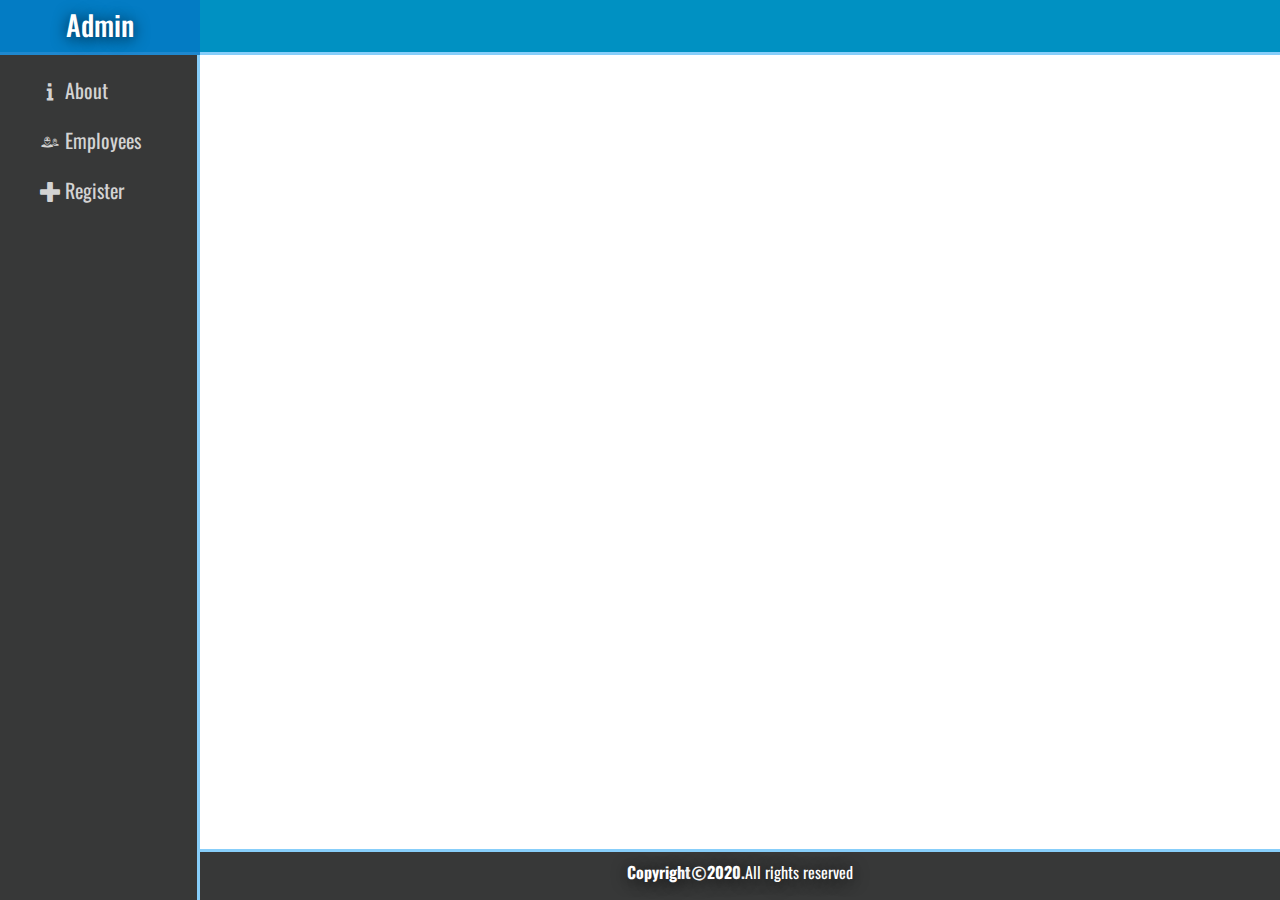
<file: view/index.html>
<!DOCTYPE html>
<html lang="en">
<head>
    <meta charset="UTF-8">
    <meta name="viewport" content="width=device-width, initial-scale=1.0">
    <link rel="stylesheet" href="css/home.css">
    <link rel="stylesheet" href="css/bootstrap/bootstrap.min.css">
    <link rel="stylesheet" href="css/bootstrap/js/bootstrap.min.js">
    <link href='https://fonts.googleapis.com/css?family=Oswald' rel='stylesheet'>
    <link rel="stylesheet" href="css/icofont/icofont.min.css">
    <link rel="icon" type="image/png" href="title_icon/icon_crud.png" />
    <title>CRUD</title>
</head>
<body>
    <header>
        <div class="panel">
            <h3 class="text-center">Admin</h3>
        </div>
        <div class="clockDiv"> <p class="clock"></p></div>
        <button id="menu" class="menu"><i class="icofont-navigation-menu"></i></button>
    </header>

    <nav>
        <ol>
            <li><a id="info" href="#"><i class="icofont-info"></i> About</a></li>
            <li><a id="ajax" href="#"><i class="icofont-workers-group"></i> Employees</a></li>
            <li><a id="register" href="#"><i class="icofont-ui-add"></i> Register</a></li>
        </ol>
    </nav>

    <main id="main"></main>

    <footer>
        <p class="text-center"><strong>Copyright<i class="icofont-copyright"></i>2020.</strong>All rights reserved</p>
    </footer>
        
    <script src="js/employee.js"></script>
    <script src="js/simple.js"></script>
</body>
</html>
</file>
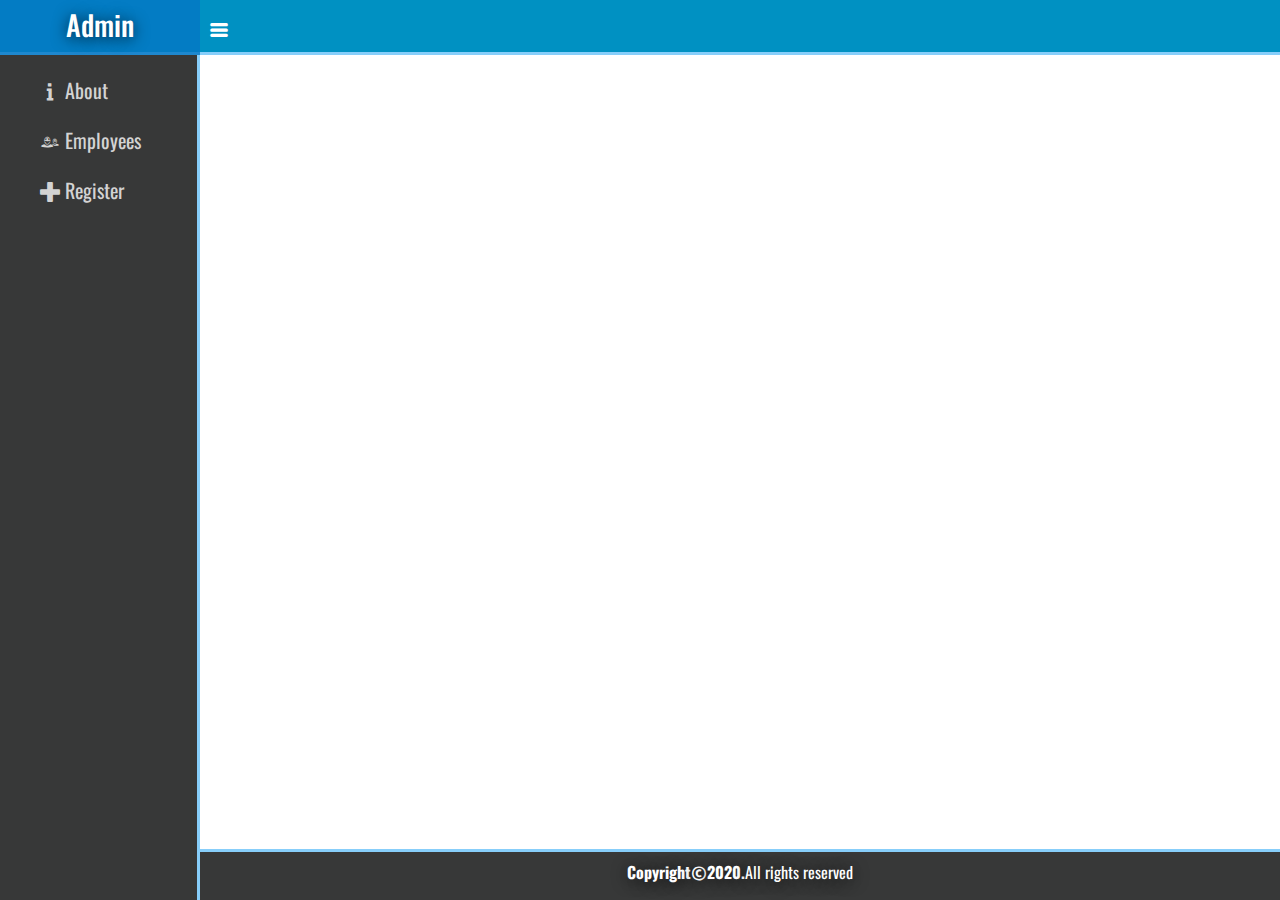
<file: view/home.html>
<!DOCTYPE html>
<html lang="en">
<head>
    <meta charset="UTF-8">
    <meta name="viewport" content="width=device-width, initial-scale=1.0">
    <link rel="stylesheet" href="css/home.css">
    <link rel="stylesheet" href="css/bootstrap/bootstrap.min.css">
    <link rel="stylesheet" href="css/bootstrap/js/bootstrap.min.js">
    <link href='https://fonts.googleapis.com/css?family=Oswald' rel='stylesheet'>
    <link rel="stylesheet" href="css/icofont/icofont.min.css">
    <title>CRUD</title>
</head>
<body>
    <header>
        <div class="panel">
            <h3 class="text-center">Admin</h3>
        </div>
        <button id="menu" class="menu"><i class="icofont-navigation-menu"></i></button>
    </header>

    <nav>
        <ol>
            <li><a id="info" href="#"><i class="icofont-info"></i> About</a></li>
            <li><a id="ajax" href="#"><i class="icofont-workers-group"></i> Employees</a></li>
            <li><a id="register" href="#"><i class="icofont-ui-add"></i> Register</a></li>
        </ol>
    </nav>

    <main id="main"></main>

    <footer>
        <p class="text-center"><strong>Copyright<i class="icofont-copyright"></i>2020.</strong>All rights reserved</p>
    </footer>
        
    <script src="js/employee.js"></script>
    <script src="js/simple.js"></script>
</body>
</html>
</file>
<file: view/css/home.css>
*{
    margin: 0;
    padding: 0;
    font-family: 'Oswald';
    box-sizing: border-box;
}

.change-nav{
    background-color: aqua;
    display: none;
    transition: 1s;
}

.menu{
    background-color: rgb(0, 145, 194);
    font-size: 20px;
    color: white;
    padding: 5px;
    border-style: none;
}

.modal{
    display: block;
    width: 400px;
    height: 400px;
    z-index: 4;
}

.employees{
    width: 500px;
}

.panel{
    display: inline-block;
    padding: 8px;
    height: 60px;
    width: 200px;
    background-color: rgba(4, 119, 196, 0.8);
    /*border-right: solid lightskyblue 3px;*/
    border-bottom: solid white 3px;
}

ol{
    padding: 10px;
    display: flex;
    flex-direction: column;
    font-size: 20px;
}

ol li a{
    color: lightgray;
    padding: 20px;
}

ol li a:link{
    text-decoration: none;
}

ol li:hover{
    border-radius: 20px;
    background-color: lightgray;
}

ol li{
    margin: 10px;
    list-style: none;
}

.register {
    margin: 10px;
    padding: 10px;
}

main{
    grid-area: main;
}

nav{
    border-right: solid lightskyblue 3px;
    background-color:  rgb(55, 56, 56);
    grid-area: navigation;
}

.delete{
    font-size: 1.3em;
    height: 40px;
    width: 40px;
    color: red;
}

.edit{
    color:  rgb(25, 109, 187);
    font-size: 1.3em;
    height: 40px;
    width: 40px;
}

footer{
    padding-top: 8px;
    color: white;
    text-shadow: 0px 2px 15px rgba(0,0,0,0.76);
    border-top: solid lightskyblue 3px;
    background-color:  rgb(55, 56, 56);
    grid-area: footer;
}

.hidden{
    display: none;
}

header{
    text-shadow: 0px 2px 15px rgba(0,0,0,0.76);
    color: white;
    border-bottom: solid lightskyblue 3px;
    background-color: rgb(0, 145, 194);
    grid-area: header;
}

body{
    display:  grid;
    min-height: 100vh;
    grid-template-columns: 200px 1fr;
    grid-template-rows: 55px 1fr 100px 51px;
    grid-template-areas: 
        'header header'
        'navigation main'
        'navigation main'
        'navigation footer'
    ;
}
</file>
